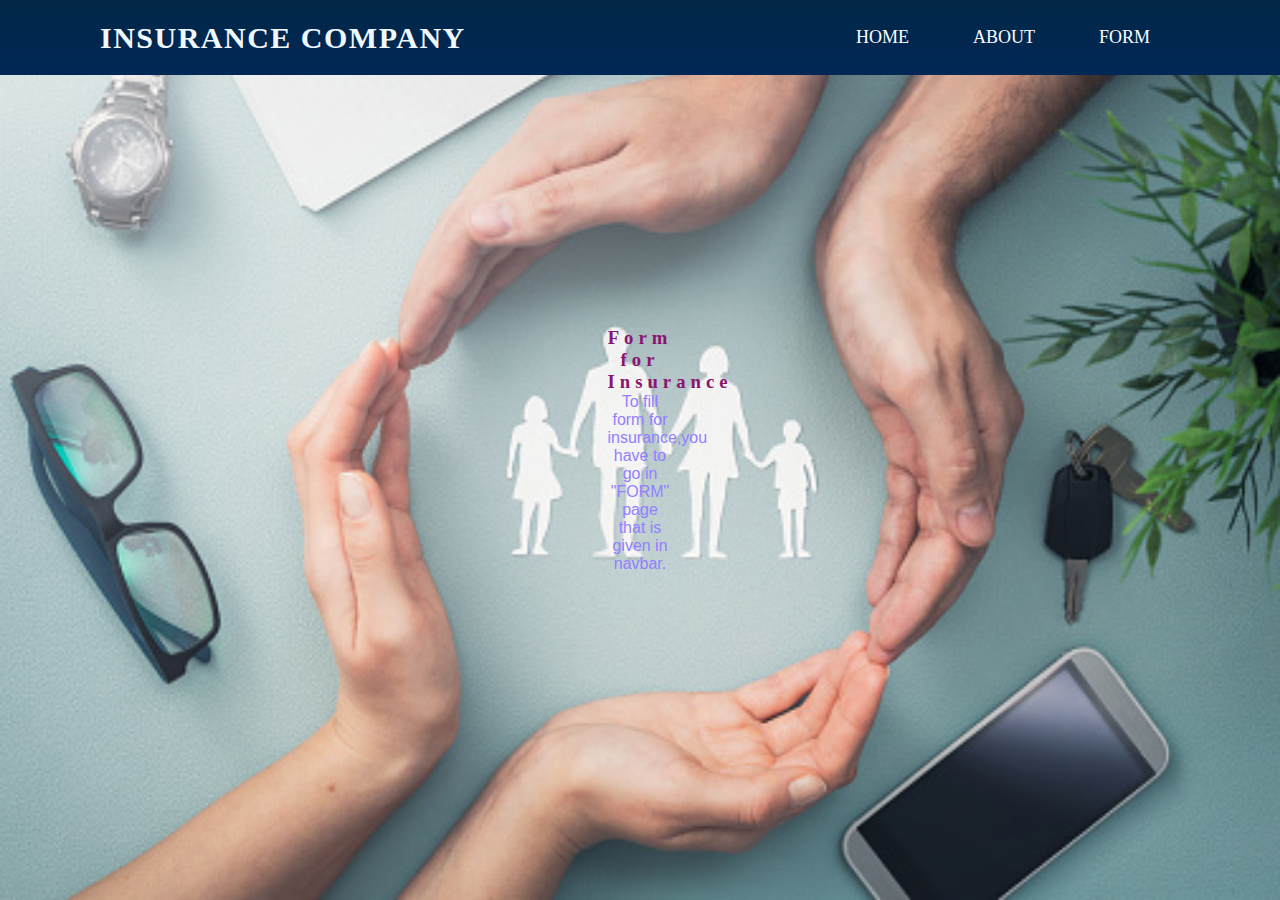
<file: index.html>
<html lang="en">
<head>
    <meta charset="UTF-8">
    <meta http-equiv="X-UA-Compatible" content="IE=edge">
    <meta name="viewport" content="width=device-width, initial-scale=1.0">
    <link rel="stylesheet" href="style.css">
    <title>Insurance Company</title>
    <style>

        body{background-color:rgb(36, 202, 202);}
        .h-text{
            max-width: 65px;
            position: absolute;
            top: 50%;
            left: 50%;
            transform: translate(-50%,-50%);
            text-align: center;
            color: brown;
        }
        .h-text h3{
            letter-spacing: 5px;
            color: hsl(313, 74%, 31%);
        }
        .h-text p{
            font-size: normal;
            font-family: Impact, Haettenschweiler, 'Arial Narrow Bold', sans-serif;
            color: rgb(146, 127, 255);
        }
    </style>
</head>
<body>
    <section>
        <header>
            <nav>
                <div class="logo">
                    <p>INSURANCE COMPANY</p>
    
                </div>
    
                <ul>
                    <li><a href="#">Home</a></li> 
                    <li><a href="index1.html">About</a></li>
                    <li><a href="index2.html">Form</a></li>    
                </ul>
            </nav>
            <section class="h-text">
                <h3>Form for Insurance</h3>
                <p>To fill form for insurance,you have to go in "FORM" page that is given in navbar.</p>
            </section>
        </header>
    </section>
    <div class="content-items">
        <img src="images/download 1.jpg">
    </div>   
</body>
</html>
</file>
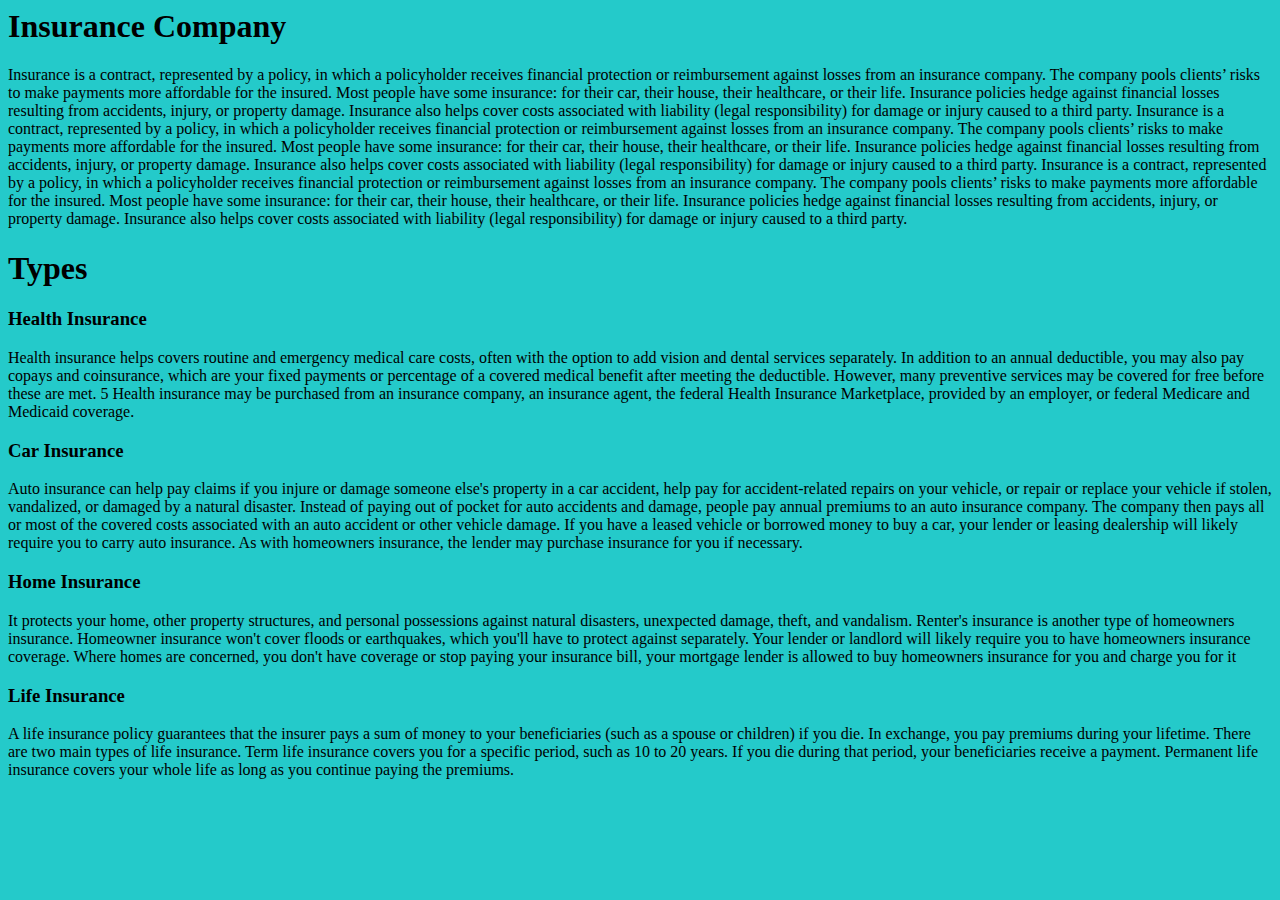
<file: index1.html>
<html lang="en">
<head>
    <meta charset="UTF-8">
    <meta http-equiv="X-UA-Compatible" content="IE=edge">
    <meta name="viewport" content="width=device-width, initial-scale=1.0">
    <title>About-Insurance Company</title>
</head>
<body>
    <style>
         body{background-color:rgb(36, 202, 202);}
    </style>
    <h1>Insurance Company</h1>
    Insurance is a contract, represented by a policy, in which a policyholder receives financial protection or reimbursement against losses from an insurance company. The company pools clients’ risks to make payments more affordable for the insured. Most people have some insurance: for their car, their house, their healthcare, or their life.

Insurance policies hedge against financial losses resulting from accidents, injury, or property damage. Insurance also helps cover costs associated with liability (legal responsibility) for damage or injury caused to a third party.

Insurance is a contract, represented by a policy, in which a policyholder receives financial protection or reimbursement against losses from an insurance company. The company pools clients’ risks to make payments more affordable for the insured. Most people have some insurance: for their car, their house, their healthcare, or their life.

Insurance policies hedge against financial losses resulting from accidents, injury, or property damage. Insurance also helps cover costs associated with liability (legal responsibility) for damage or injury caused to a third party.

Insurance is a contract, represented by a policy, in which a policyholder receives financial protection or reimbursement against losses from an insurance company. The company pools clients’ risks to make payments more affordable for the insured. Most people have some insurance: for their car, their house, their healthcare, or their life.

Insurance policies hedge against financial losses resulting from accidents, injury, or property damage. Insurance also helps cover costs associated with liability (legal responsibility) for damage or injury caused to a third party.
<h1>Types</h1>
<h3>Health Insurance</h3>
<p>Health insurance helps covers routine and emergency medical care costs, often with the option to add vision and dental services separately. In addition to an annual deductible, you may also pay copays and coinsurance, which are your fixed payments or percentage of a covered medical benefit after meeting the deductible. However, many preventive services may be covered for free before these are met.
    5
    
    Health insurance may be purchased from an insurance company, an insurance agent, the federal Health Insurance Marketplace, provided by an employer, or federal Medicare and Medicaid coverage.</p>
<h3>Car Insurance</h3>   
<p>Auto insurance can help pay claims if you injure or damage someone else's property in a car accident, help pay for accident-related repairs on your vehicle, or repair or replace your vehicle if stolen, vandalized, or damaged by a natural disaster.

    Instead of paying out of pocket for auto accidents and damage, people pay annual premiums to an auto insurance company. The company then pays all or most of the covered costs associated with an auto accident or other vehicle damage.
    
    If you have a leased vehicle or borrowed money to buy a car, your lender or leasing dealership will likely require you to carry auto insurance. As with homeowners insurance, the lender may purchase insurance for you if necessary.</p>
<h3>Home Insurance</h3>
<p>It  protects your home, other property structures, and personal possessions against natural disasters, unexpected damage, theft, and vandalism. Renter's insurance is another type of homeowners insurance.

    Homeowner insurance won't cover floods or earthquakes, which you'll have to protect against separately.
    
    Your lender or landlord will likely require you to have homeowners insurance coverage. Where homes are concerned, you don't have coverage or stop paying your insurance bill, your mortgage lender is allowed to buy homeowners insurance for you and charge you for it</p>
<h3>Life Insurance</h3>   
<p>A life insurance policy guarantees that the insurer pays a sum of money to your beneficiaries (such as a spouse or children) if you die. In exchange, you pay premiums during your lifetime.

    There are two main types of life insurance. Term life insurance covers you for a specific period, such as 10 to 20 years. If you die during that period, your beneficiaries receive a payment. Permanent life insurance covers your whole life as long as you continue paying the premiums.</p>
</body>
</html>
</file>
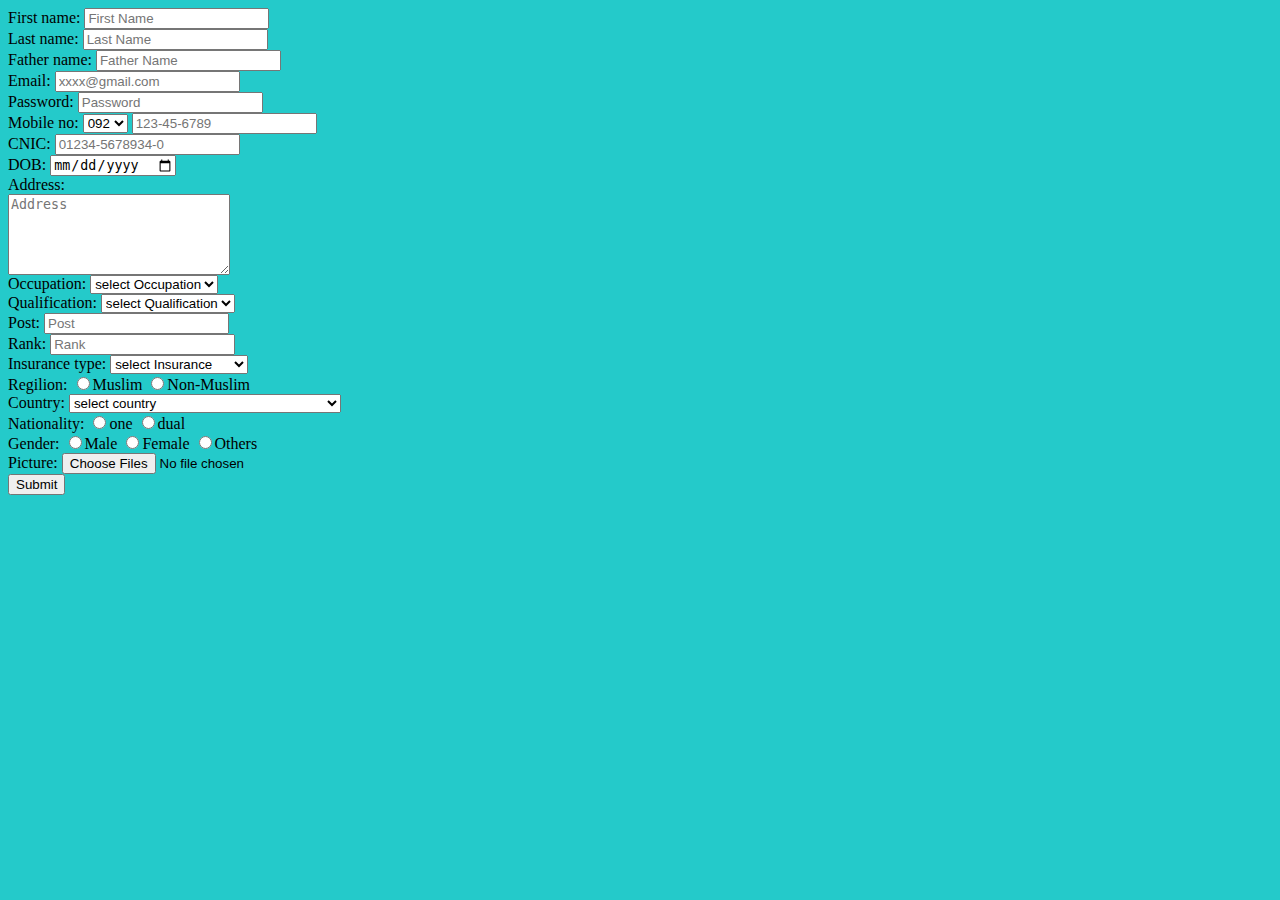
<file: index2.html>
<html lang="en">
<head>
    <meta charset="UTF-8">
    <meta http-equiv="X-UA-Compatible" content="IE=edge">
    <meta name="viewport" content="width=device-width, initial-scale=1.0">
    <title>Form-Insurance Company</title>
</head>
<body>
    <style>
        body{background-color:rgb(36, 202, 202);}
    </style>
    <form action="https://www.w3schools.com/">
     <!--First Name-->   
        <label for="firstname">First name:</label>
        <input type="text" placeholder="First Name" name=""><br>
    <!--Last Name-->
        <label for="lastname">Last name:</label>
        <input type="text" placeholder="Last Name" name=""><br>
    <!--Father Name-->
        <label for="Fathername">Father name:</label>
        <input type="text" placeholder="Father Name" name=""><br>        
    <!--Email-->
        <label for="Email">Email:</label>
        <input type="mail" placeholder="xxxx@gmail.com" name=""><br>
    <!--Password-->
        <label for="password">Password:</label>
        <input type="Password" placeholder="Password" name="" maxlength="8"><br>
    <!--Mobile no-->
        <label for="mobile number">Mobile no:</label>
            <select>
                <Option>092</Option>
                <Option>093</Option>
                <Option>094</Option>
                <Option>095</Option>
                <Option>096</Option>
                <Option>097</Option>
                <Option>098</Option>
                

            </select>
            <input type="Phone" placeholder="123-45-6789" name="" maxlength="10"><br>
     <!--CNIC-->
        <label for="cnic">CNIC:</label>
        <input type="CNIC" placeholder="01234-5678934-0" name="" maxlength="13"><br>
    <!--DOB-->
        <label for="date of birth">DOB:</label>
        <input type="Date" placeholder="Birthday" value="Birthday" name=""><br>
    <!--Address-->
        <label for="address">Address:<br></label>
        <textarea rows="5" cols="25" placeholder="Address"></textarea><br>
    <!--Occupation-->
        <label for="occupation">Occupation:</label>
            <select>
                <option>select Occupation</option>
                <option>Doctor</option>
                <option>Enginer</option>
                <option>Scientist</option>
                <option>Lawyer</option>
                <option>Major</option>
                <option>Artist</option>
                <option>Others</option>
                

            </select><br>
    <!--Qualification-->
        <label for="qualification">Qualification:</label>
            <select>
                <option>select Qualification</option>
                <option>Matric</option>
                <option>Intermediate</option>
                <option>BS Graduate</option>
                <option>MS Graduate</option>
                <option>Post Graduate</option>
                <option>Diploma</option>
                

            </select><br>
    <!--Post-->
        <label for="post">Post:</label>
        <input type="text" placeholder="Post" name=""><br>
    <!--Rank-->
        <label for="rank">Rank:</label>
        <input type="number" placeholder="Rank" name="" min="17"><br>
    
   
    <!--insurance Type-->
    <label for="insurance type">Insurance type:</label>
            <select>
                <Option>select Insurance</Option>
                <Option>Car Insurance</Option>
                <Option>Life Insurance</Option>
                <Option>House Insurance</Option>
                <Option>Bank Insurance</Option>
                <Option>Property Insurance</Option>
                <Option>Health Insurance</Option>
                <Option>Disability Insurance</Option>
            </select><br>
    <!--Regilion-->
        <label for="regilion">Regilion:</label>
        <input type="radio"  name="Regilion">Muslim
        <input type="radio"  name="Regilion">Non-Muslim <br>
    <!--Country-->
        <label for="country">Country:</label>
            <select class="form-select" id="country" name="country">
                <option>select country</option>
                <option value="AF">Afghanistan</option>
                <option value="AX">Aland Islands</option>
                <option value="AL">Albania</option>
                <option value="DZ">Algeria</option>
                <option value="AS">American Samoa</option>
                <option value="AD">Andorra</option>
                <option value="AO">Angola</option>
                <option value="AI">Anguilla</option>
                <option value="AQ">Antarctica</option>
                <option value="AG">Antigua and Barbuda</option>
                <option value="AR">Argentina</option>
                <option value="AM">Armenia</option>
                <option value="AW">Aruba</option>
                <option value="AU">Australia</option>
                <option value="AT">Austria</option>
                <option value="AZ">Azerbaijan</option>
                <option value="BS">Bahamas</option>
                <option value="BH">Bahrain</option>
                <option value="BD">Bangladesh</option>
                <option value="BB">Barbados</option>
                <option value="BY">Belarus</option>
                <option value="BE">Belgium</option>
                <option value="BZ">Belize</option>
                <option value="BJ">Benin</option>
                <option value="BM">Bermuda</option>
                <option value="BT">Bhutan</option>
                <option value="BO">Bolivia</option>
                <option value="BQ">Bonaire</option>
                <option value="BA">Bosnia and Herzegovina</option>
                <option value="BW">Botswana</option>
                <option value="BV">Bouvet Island</option>
                <option value="BR">Brazil</option>
                <option value="IO">British Indian Ocean Territory</option>
                <option value="BN">Brunei Darussalam</option>
                <option value="BG">Bulgaria</option>
                <option value="BF">Burkina Faso</option>
                <option value="BI">Burundi</option>
                <option value="KH">Cambodia</option>
                <option value="CM">Cameroon</option>
                <option value="CA">Canada</option>
                <option value="CV">Cape Verde</option>
                <option value="KY">Cayman Islands</option>
                <option value="CF">Central African Republic</option>
                <option value="TD">Chad</option>
                <option value="CL">Chile</option>
                <option value="CN">China</option>
                <option value="CX">Christmas Island</option>
                <option value="CC">Cocos Islands</option>
                <option value="CO">Colombia</option>
                <option value="KM">Comoros</option>
                <option value="CG">Congo</option>
                <option value="CD">Congo, Democratic Republic of the Congo</option>
                <option value="CK">Cook Islands</option>
                <option value="CR">Costa Rica</option>
                <option value="CI">Cote D'Ivoire</option>
                <option value="HR">Croatia</option>
                <option value="CU">Cuba</option>
                <option value="CW">Curacao</option>
                <option value="CY">Cyprus</option>
                <option value="CZ">Czech Republic</option>
                <option value="DK">Denmark</option>
                <option value="DJ">Djibouti</option>
                <option value="DM">Dominica</option>
                <option value="DO">Dominican Republic</option>
                <option value="EC">Ecuador</option>
                <option value="EG">Egypt</option>
                <option value="SV">El Salvador</option>
                <option value="GQ">Equatorial Guinea</option>
                <option value="ER">Eritrea</option>
                <option value="EE">Estonia</option>
                <option value="ET">Ethiopia</option>
                <option value="FK">Falkland Islands </option>
                <option value="FO">Faroe Islands</option>
                <option value="FJ">Fiji</option>
                <option value="FI">Finland</option>
                <option value="FR">France</option>
                <option value="GF">French Guiana</option>
                <option value="PF">French Polynesia</option>
                <option value="TF">French Southern Territories</option>
                <option value="GA">Gabon</option>
                <option value="GM">Gambia</option>
                <option value="GE">Georgia</option>
                <option value="DE">Germany</option>
                <option value="GH">Ghana</option>
                <option value="GI">Gibraltar</option>
                <option value="GR">Greece</option>
                <option value="GL">Greenland</option>
                <option value="GD">Grenada</option>
                <option value="GP">Guadeloupe</option>
                <option value="GU">Guam</option>
                <option value="GT">Guatemala</option>
                <option value="GG">Guernsey</option>
                <option value="GN">Guinea</option>
                <option value="GW">Guinea-Bissau</option>
                <option value="GY">Guyana</option>
                <option value="HT">Haiti</option>
                <option value="HM">Heard Island and Mcdonald Islands</option>
                <option value="VA">Holy See </option>
                <option value="HN">Honduras</option>
                <option value="HK">Hong Kong</option>
                <option value="HU">Hungary</option>
                <option value="IS">Iceland</option>
                <option value="IN">India</option>
                <option value="ID">Indonesia</option>
                <option value="IR">Iran</option>
                <option value="IQ">Iraq</option>
                <option value="IE">Ireland</option>
                <option value="IM">Isle of Man</option>
                <option value="IL">Israel</option>
                <option value="IT">Italy</option>
                <option value="JM">Jamaica</option>
                <option value="JP">Japan</option>
                <option value="JE">Jersey</option>
                <option value="JO">Jordan</option>
                <option value="KZ">Kazakhstan</option>
                <option value="KE">Kenya</option>
                <option value="KI">Kiribati</option>
                <option value="KP">South Korea</option>
                <option value="KR">North Korea</option>
                <option value="XK">Kosovo</option>
                <option value="KW">Kuwait</option>
                <option value="KG">Kyrgyzstan</option>
                <option value="LA">Lao People's Democratic Republic</option>
                <option value="LV">Latvia</option>
                <option value="LB">Lebanon</option>
                <option value="LS">Lesotho</option>
                <option value="LR">Liberia</option>
                <option value="LY">Libyan Arab Jamahiriya</option>
                <option value="LI">Liechtenstein</option>
                <option value="LT">Lithuania</option>
                <option value="LU">Luxembourg</option>
                <option value="MO">Macao</option>
                <option value="MK">Macedonia</option>
                <option value="MG">Madagascar</option>
                <option value="MW">Malawi</option>
                <option value="MY">Malaysia</option>
                <option value="MV">Maldives</option>
                <option value="ML">Mali</option>
                <option value="MT">Malta</option>
                <option value="MH">Marshall Islands</option>
                <option value="MQ">Martinique</option>
                <option value="MR">Mauritania</option>
                <option value="MU">Mauritius</option>
                <option value="YT">Mayotte</option>
                <option value="MX">Mexico</option>
                <option value="FM">Micronesia, Federated States of</option>
                <option value="MD">Moldova, Republic of</option>
                <option value="MC">Monaco</option>
                <option value="MN">Mongolia</option>
                <option value="ME">Montenegro</option>
                <option value="MS">Montserrat</option>
                <option value="MA">Morocco</option>
                <option value="MZ">Mozambique</option>
                <option value="MM">Myanmar</option>
                <option value="NA">Namibia</option>
                <option value="NR">Nauru</option>
                <option value="NP">Nepal</option>
                <option value="NL">Netherlands</option>
                <option value="AN">Netherlands Antilles</option>
                <option value="NC">New Caledonia</option>
                <option value="NZ">New Zealand</option>
                <option value="NI">Nicaragua</option>
                <option value="NE">Niger</option>
                <option value="NG">Nigeria</option>
                <option value="NU">Niue</option>
                <option value="NF">Norfolk Island</option>
                <option value="MP">Northern Mariana Islands</option>
                <option value="NO">Norway</option>
                <option value="OM">Oman</option>
                <option value="PK">Pakistan</option>
                <option value="PW">Palau</option>
                <option value="PS">Palestinian </option>
                <option value="PA">Panama</option>
                <option value="PG">Papua New Guinea</option>
                <option value="PY">Paraguay</option>
                <option value="PE">Peru</option>
                <option value="PH">Philippines</option>
                <option value="PN">Pitcairn</option>
                <option value="PL">Poland</option>
                <option value="PT">Portugal</option>
                <option value="PR">Puerto Rico</option>
                <option value="QA">Qatar</option>
                <option value="RE">Reunion</option>
                <option value="RO">Romania</option>
                <option value="RU">Russian Federation</option>
                <option value="RW">Rwanda</option>
                <option value="BL">Saint Barthelemy</option>
                <option value="SH">Saint Helena</option>
                <option value="KN">Saint Kitts and Nevis</option>
                <option value="LC">Saint Lucia</option>
                <option value="MF">Saint Martin</option>
                <option value="PM">Saint Pierre and Miquelon</option>
                <option value="VC">Saint Vincent</option>
                <option value="WS">Samoa</option>
                <option value="SM">San Marino</option>
                <option value="ST">Sao Tome and Principe</option>
                <option value="SA">Saudi Arabia</option>
                <option value="SN">Senegal</option>
                <option value="RS">Serbia</option>
                <option value="CS">Serbia and Montenegro</option>
                <option value="SC">Seychelles</option>
                <option value="SL">Sierra Leone</option>
                <option value="SG">Singapore</option>
                <option value="SX">Sint Maarten</option>
                <option value="SK">Slovakia</option>
                <option value="SI">Slovenia</option>
                <option value="SB">Solomon Islands</option>
                <option value="SO">Somalia</option>
                <option value="ZA">South Africa</option>
                <option value="GS">South Georgia </option>
                <option value="SS">South Sudan</option>
                <option value="ES">Spain</option>
                <option value="LK">Sri Lanka</option>
                <option value="SD">Sudan</option>
                <option value="SR">Suriname</option>
                <option value="SJ">Svalbard and Jan Mayen</option>
                <option value="SZ">Swaziland</option>
                <option value="SE">Sweden</option>
                <option value="CH">Switzerland</option>
                <option value="SY">Syrian </option>
                <option value="TW">Taiwan</option>
                <option value="TJ">Tajikistan</option>
                <option value="TZ">Tanzania</option>
                <option value="TH">Thailand</option>
                <option value="TL">Timor-Leste</option>
                <option value="TG">Togo</option>
                <option value="TK">Tokelau</option>
                <option value="TO">Tonga</option>
                <option value="TT">Trinidad and Tobago</option>
                <option value="TN">Tunisia</option>
                <option value="TR">Turkey</option>
                <option value="TM">Turkmenistan</option>
                <option value="TC">Turks and Caicos Islands</option>
                <option value="TV">Tuvalu</option>
                <option value="UG">Uganda</option>
                <option value="UA">Ukraine</option>
                <option value="AE">United Arab Emirates</option>
                <option value="GB">United Kingdom</option>
                <option value="US">United States</option>
                <option value="UM">United States </option>
                <option value="UY">Uruguay</option>
                <option value="UZ">Uzbekistan</option>
                <option value="VU">Vanuatu</option>
                <option value="VE">Venezuela</option>
                <option value="VN">Viet Nam</option>
                <option value="VG">Virgin Islands, British</option>
                <option value="VI">Virgin Islands, U.s.</option>
                <option value="WF">Wallis and Futuna</option>
                <option value="EH">Western Sahara</option>
                <option value="YE">Yemen</option>
                <option value="ZM">Zambia</option>
                <option value="ZW">Zimbabwe</option>
            </select><br>
    <!--Nationality-->
        <label for="nationality">Nationality:</label>
        <input type="radio"  name="Nationality">one
        <input type="radio"  name="Nationality">dual <br>   
    <!--Gender-->
        <label for="gender">Gender:</label>
        <input type="radio"  name="Gender">Male
        <input type="radio"  name="Gender">Female
        <input type="radio"  name="Gender">Others <br>
    <!--Picture-->
        <label for="picture">Picture:</label>
        <input type="file" placeholder="Picture" name="Pic" accept="Image/*" multiple=""><br>
    <!--shift button-->
            <input type="Submit" value="Submit" name="">
    </form>
    
</body>
</html>
</file>
<file: style.css>
*{
    margin: 0px;
    padding: 0px;
    box-sizing: border-box;
}
nav{
    width: 100%;
    height: 75px;
    line-height: 75px;
    padding: 0px 100px;
    position: fixed;
    background-image: linear-gradient(#022747,#012756);
}
nav .logo p{
    font-size: 30px;
    font-weight: bold;
    float: left;
    color: aliceblue;
    text-transform: uppercase;
    letter-spacing: 1.5px;
    cursor: pointer;

}
nav ul{
    float: right;

}
nav li{
    display: inline-block;
    list-style: none;
}
nav li a{
    font-size: 18px;
    text-transform: uppercase;
    padding: 0px 30px;
    color: white;
    text-decoration: none;
}
nav li a:hover{
    color: rgb(255, 127, 223);
    transition: all 0.4s ease 0s;
}
.content-items img{
    width: 100%;
    height: 100vh;
    background-size:cover;
    background-position: center;
}
.content .par{
    padding-left: 20px;
    padding-bottom: 25px;
    font-family: 'Times New Roman', Times, serif;
    letter-spacing: normal;
    line-height: 30px;
}
.content h1{
    font-family: 'Times New Roman', Times, serif;
    font-size: 50px;
    padding-left: 20px;
    margin-top: 9%;
    letter-spacing: 2px;
}
.content cn{
    width: 160px;
    height: 40px;
    background: #ff7200;
    border: none;
}
</file>
